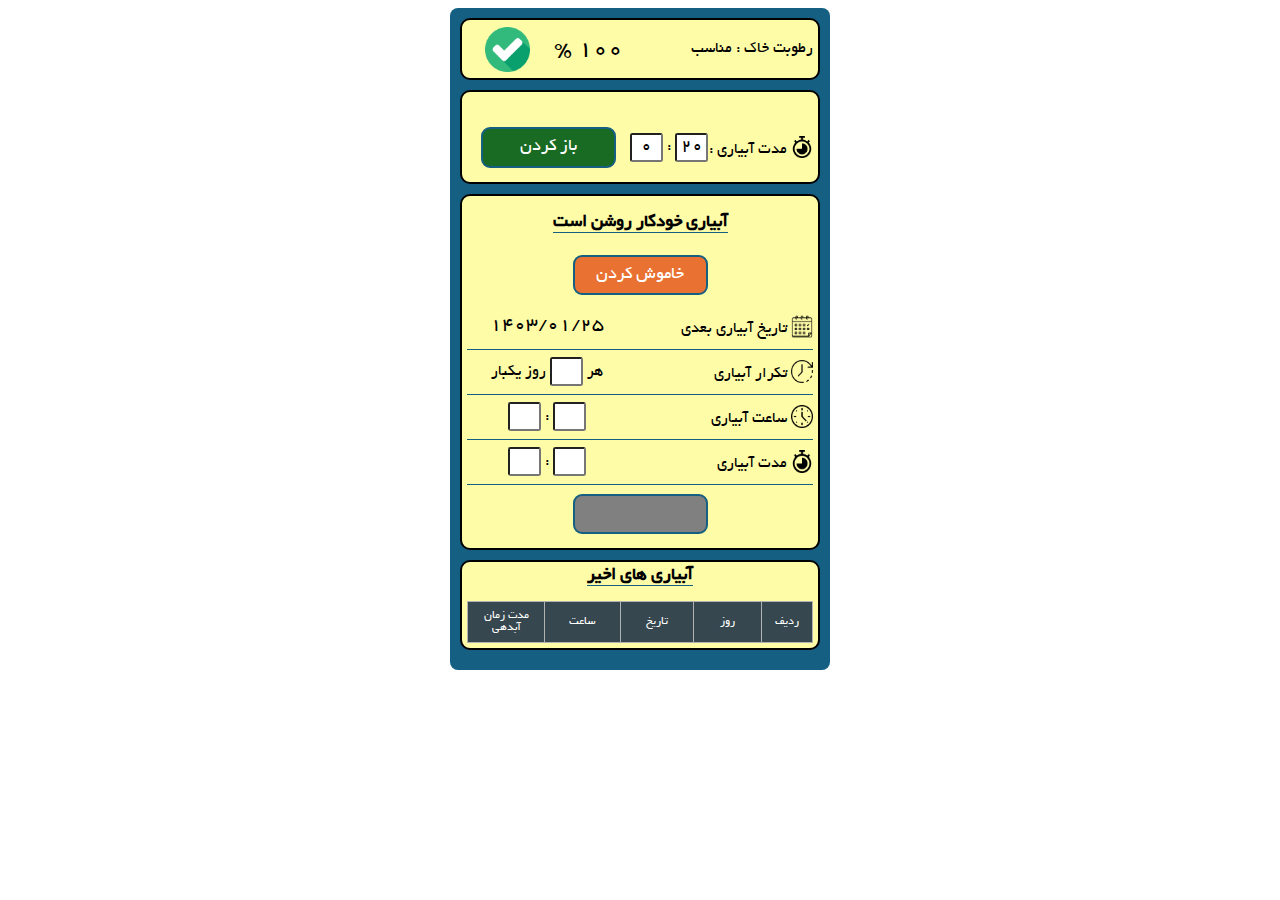
<file: index.html>
<!DOCTYPE html>
<html>
  <head>
    <meta charset="UTF-8" />
    <meta name="viewport" content="width=device-width, initial-scale=1.0" />
    <link rel="stylesheet" type="text/css" href="./public/css/sytle.css" />
    <title>SSG - karkevand</title>
  </head>
  <body>
    <div class="mainContainer">
      <div class="square humidityDiv">
        <table class="humidityTable">
          <tr>
            <td>
              <p>
                رطوبت خاک :
                <span id="humQuality">مناسب</span>
              </p>
            </td>
            <td style="text-align: center">
              <span id="humidityPercent">100 %</span
              ><span>&nbsp;&nbsp;&nbsp;&nbsp;&nbsp;</span>
              <img
                id="checkedPic"
                src="./public/pics/checked.png"
                alt="checked"
                class="humidityPic"
              />
              <img
                id="warningPic"
                src="./public/pics/warning.png"
                alt="warning"
                class="humidityPic displayNone"
              />
              <img
                id="errorPic"
                src="./public/pics/error.png"
                alt="error"
                class="humidityPic displayNone"
              />
            </td>
          </tr>
        </table>
      </div>
      <div class="square valveDiv">
        <table class="valveTable">
          <tr>
            <td style="text-align: center; padding-bottom: 20px" colspan="2">
              <h3 id="valveStatus" class="valveIsClose"></h3>
            </td>
          </tr>
          <tr>
            <td style="width: 45%">
              <table>
                <tr>
                  <td id="irrTimeTd" style="width: 70%">
                    <div>
                      <img src="./public/pics/timer.png" alt="timer" />&nbsp;مدت
                      آبیاری :
                    </div>
                  </td>
                  <td>
                    <div id="irrigating" class="displayNone textCenter">
                      در حال آبیاری...
                    </div>

                    <div id="durationTimeDiv">
                      <div style="display: table; margin: auto">
                        <div style="display: table-cell">
                          <input
                            type="text"
                            name="durationMin"
                            id="durationMin"
                            value="20"
                          />
                        </div>
                        <span>&nbsp;:&nbsp;</span>
                        <div style="display: table-cell">
                          <input
                            type="text"
                            name="durationHour"
                            id="durationHour"
                            value="0"
                          />
                        </div>
                      </div>
                    </div>
                  </td>
                </tr>
              </table>
            </td>
            <td style="width: 40%">
              <div class="buttonDiv">
                <button id="valveButton" class="greenButton">باز کردن</button>
              </div>
            </td>
          </tr>
        </table>
      </div>
      <div class="square autoIrrDiv">
        <table class="autoIrrTable">
          <tr>
            <td colspan="2">
              <h3 id="autoIrrEn">آبیاری خودکار روشن است</h3>
            </td>
          </tr>
          <tr>
            <td style="text-align: center" colspan="2">
              <button id="autoIrrButton" class="redButton">خاموش کردن</button>
            </td>
          </tr>
          <tr>
            <td>
              <img src="./public/pics/calendar.png" alt="timer" /> تاریخ آبیاری
              بعدی
            </td>
            <td>
              <img
                src="./public/pics/cross.png"
                alt="cross"
                name="crossPic"
                class="displayNone"
              />
              <span id="nextIrr" style="font-size: 20px">1403/01/25</span>
            </td>
          </tr>
          <tr>
            <td>
              <img src="./public/pics/reapeat.png" alt="timer" /> تکرار آبیاری
            </td>
            <td>
              <img
                src="./public/pics/cross.png"
                alt="cross"
                name="crossPic"
                class="displayNone"
              />
              <div class="" id="howOftenDiv">
                هر
                <span><input type="text" name="howOften" id="howOften" /></span>
                روز یکبار
              </div>
            </td>
          </tr>
          <tr>
            <td>
              <img src="./public/pics/clock.png" alt="timer" /> ساعت آبیاری
            </td>
            <td>
              <img
                src="./public/pics/cross.png"
                alt="cross"
                name="crossPic"
                class="displayNone"
              />
              <div class="" id="irrClockDiv">
                <span
                  ><span><input type="text" name="minute" id="minute" /></span
                ></span>
                :
                <span
                  ><span><input type="text" name="hour" id="hour" /></span
                ></span>
              </div>
            </td>
          </tr>
          <tr>
            <td>
              <img src="./public/pics/timer.png" alt="timer" /> مدت آبیاری
            </td>
            <td>
              <img
                src="./public/pics/cross.png"
                alt="cross"
                name="crossPic"
                class="displayNone"
              />
              <div class="" id="irrTimeDiv">
                <span
                  ><span
                    ><input
                      type="text"
                      name="AIdurationMin"
                      id="AIdurationMin" /></span
                ></span>
                :
                <span
                  ><span
                    ><input
                      type="text"
                      name="AIdurationHour"
                      id="AIdurationHour" /></span
                ></span>
              </div>
            </td>
          </tr>
          <tr>
            <td style="text-align: center" colspan="2">
              <button id="autoIrrSave" class="loadingButton"></button>
            </td>
          </tr>
        </table>
      </div>
      <div class="square recentIrrDiv">
        <h3>آبیاری های اخیر</h3>
        <div>
          <table class="recordTable">
            <thead>
              <tr>
                <td>ردیف</td>
                <td>روز</td>
                <td>تاریخ</td>
                <td>ساعت</td>
                <td>مدت زمان آبدهی</td>
              </tr>
            </thead>
            <tbody id="recIrr"></tbody>
          </table>
        </div>
      </div>
    </div>

    <!-- <script src="./script/mqtt.js"></script> -->
    <script src="./public/script/logic_http.js"></script>
    <script src="./public/script/irrRec.js"></script>
  </body>
</html>
</file>
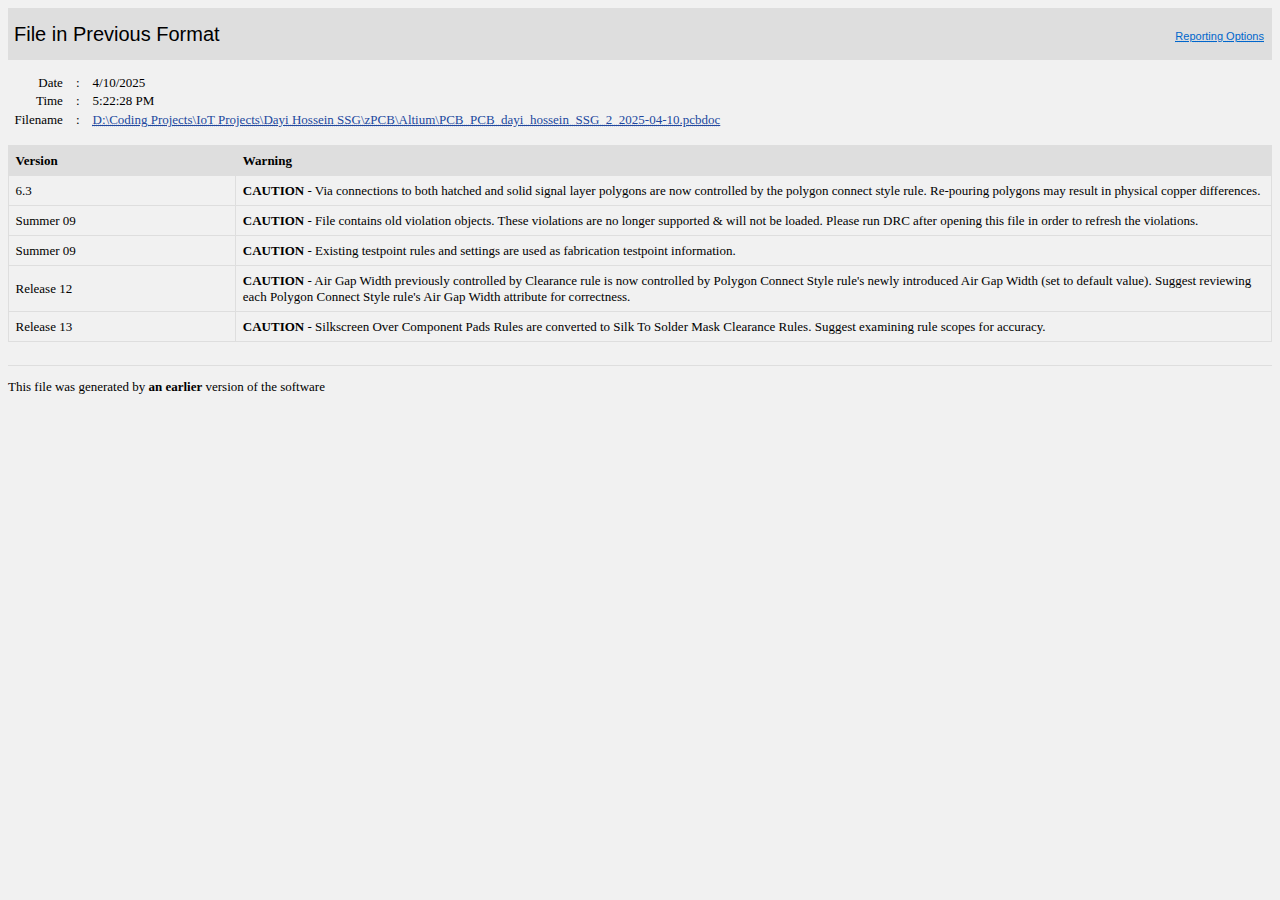
<file: zPCB/Altium/PCB_PCB_dayi_hossein_SSG_2_2025-04-10.pcbdoc.htm>
<html>
    <head>
    <META http-equiv="Content-Type" content="text/html">
        <style type="text/css">
    		h1, h2, h3, h4, h5, h6 { 
    		font-family : 'segoe-ui',arial,sans-serif;
    		font-size:15pt;
    		font-weight:normal;
    		line-height:40px;
    		color : #000;
    		background-color : #dedede;
    			padding: 0.3em;
    		}
    		body { 
    			font-family : verdana;
                        background: #f1f1f1;
			font-size:13px;
    		}
    		td, th {  
    			padding: 0.5em;
    			text-align : left;
    			width: auto;	
    			border:1px solid #DEDEDE;
    		}
    		th { 
    			background-color : #DEDEDE;
    		
    		}
    		th.column1, td.column1 { 
    			text-align: left;
    			width : 18%; 
    		}
    		table { 
    			width : 100%; 
    			border-collapse: collapse;
    			font-size:13px;
    		}
    		.front_matter, .front_matter_column1, .front_matter_column2, .front_matter_column3 {
    			padding-top : 0.1em;
    			padding-bottom : 0.1em;
    			border : 0px solid black;
    			width : auto;
    			vertical-align: top
    		}
    		.front_matter_column1 {
    			text-align : right;
    		}
    		.total_column1, .total_column {
    			font-weight : bold;	
    		}
    		.total_column1 {
    			text-align : right;
    		}
    		.front_matter_column2 {
    			text-align : center;
    		}
    		.front_matter_column3 {
    			text-align : left;
    		}
    		.warning, .error { 
    			color : red;
    			font-weight : bold;
    		}	
    		tr.onmouseout_odd { 
    			/*background-color : #EEEEE0 */
    		}
    		tr.onmouseout_even { 
    			/*background-color : #F3F3E3   */
    		}
    		tr.onmouseover_odd, tr.onmouseover_even { 
    			background-color : #FFF;
    		} 
    		a:link, a:visited, .q a:link,.q a:active,.q {
    			color: #21489e; 
    		}
    		a:link.callback, a:visited.callback { 
    			color: #008000 
    		}
    		a:link.customize, a:visited.customize {
    			position: absolute; 
    			right: 16px; top: 30px;
    			font-family:'segoe ui',arial,tahoma,sans-serif;
    			text-decoration:underline;
    			font-size:11px;
    			color:#0066cc;
    		}	
    		p.contents_level1 {
    			font-weight : bold;
    			font-size : 110%;
    			margin : 0.5em;
    		}
    		p.contents_level2 {
    			position : relative;
    			left : 20px;
    			margin : 0.5em;
    		}

 			HR{
 				border-collapse:collapse;
 				border:none;
 				border-top:1px solid #dedede;
 			}
 	</style>

 		<style type="text/css" media="print">
 			body{
 				background:#fff;
 			}

 			a:link.customize{
 				display:none;
 			}

 			table,th,td,hr{
 				border-color:#999;
 				background:#fff;
 			}
    	</style>
    </head>
    
    <body>
        <a href="dxpprocess://Client:SetupPreferences?Server=PCB|PageName=General" class="customize"><acronym title="dxpprocess://Client:SetupPreferences?Server=PCB|PageName=General">Reporting Options</acronym></a>
        <h1>File in Previous Format</h1>
        
        <table class="front_matter">
            <tr class="front_matter">
            <td class="front_matter_column1">Date</td>
            <td class="front_matter_column2">:</td>
            <td class="front_matter_column3">4/10/2025</td>
            </tr>
            <tr class="front_matter">
            <td class="front_matter_column1">Time</td>
            <td class="front_matter_column2">:</td>
            <td class="front_matter_column3">5:22:28 PM</td>
            </tr>
            <tr class="front_matter">
            <td class="front_matter_column1">Filename</td>
            <td class="front_matter_column2">:</td>
            <td class="front_matter_column3"><a href="file://D:\Coding Projects\IoT Projects\Dayi Hossein SSG\zPCB\Altium\PCB_PCB_dayi_hossein_SSG_2_2025-04-10.pcbdoc" class="file"><acronym title="D:\Coding Projects\IoT Projects\Dayi Hossein SSG\zPCB\Altium\PCB_PCB_dayi_hossein_SSG_2_2025-04-10.pcbdoc">D:\Coding Projects\IoT Projects\Dayi Hossein SSG\zPCB\Altium\PCB_PCB_dayi_hossein_SSG_2_2025-04-10.pcbdoc</acronym></a></td>
            </tr>
        </table>
        
        <br>
        
        <table>
            <tr>
                <th style="text-align : left" colspan="1" class="">Version</th>
                <th style="text-align : left" colspan="1" class="">Warning</th>
            </tr>
    
            <tr class="onmouseout_even" onmouseover="className = 'onmouseover_even'" onmouseout="className = 'onmouseout_even'">
                <td class="column1">6.3</td>
                <td class="column2"><b>CAUTION</b> - Via connections to both hatched and solid signal layer polygons are now controlled by the polygon connect style rule. Re-pouring polygons may result in physical copper differences.</td>
            </tr>
            <tr class="onmouseout_even" onmouseover="className = 'onmouseover_even'" onmouseout="className = 'onmouseout_even'">
                <td class="column1">Summer 09</td>
                <td class="column2"><b>CAUTION</b> - File contains old violation objects. These violations are no longer supported & will not be loaded. Please run DRC after opening this file in order to refresh the violations.</td>
            </tr>
            <tr class="onmouseout_even" onmouseover="className = 'onmouseover_even'" onmouseout="className = 'onmouseout_even'">
                <td class="column1">Summer 09</td>
                <td class="column2"><b>CAUTION</b> - Existing testpoint rules and settings are used as fabrication testpoint information.</td>
            </tr>
            <tr class="onmouseout_even" onmouseover="className = 'onmouseover_even'" onmouseout="className = 'onmouseout_even'">
                <td class="column1">Release 12</td>
                <td class="column2"><b>CAUTION</b> - Air Gap Width previously controlled by Clearance rule is now controlled by Polygon Connect Style rule's newly introduced Air Gap Width (set to default value). Suggest reviewing each Polygon Connect Style rule's Air Gap Width attribute for correctness.</td>
            </tr>
            <tr class="onmouseout_even" onmouseover="className = 'onmouseover_even'" onmouseout="className = 'onmouseout_even'">
                <td class="column1">Release 13</td>
                <td class="column2"><b>CAUTION</b> - Silkscreen Over Component Pads Rules are converted to Silk To Solder Mask Clearance Rules. Suggest examining rule scopes for accuracy.</td>
            </tr>
        </table>
        <br><hr>
        <p>This file was generated by <b>an earlier</b> version of the software</p>
    </body>
</html>
</file>
<file: public/css/sytle.css>
@font-face {
  font-family: yekan;
  src: url(../fonts/Yekan.ttf);
}
* {
  direction: rtl;
  font-family: yekan;
}

h3 {
  border-bottom: #155f82 1px solid;
  width: fit-content;
  margin: auto;
}

input {
  text-align: center;
  width: 2.8vh;
  height: 2.6vh;
  font-size: 2vh;
  border-radius: 0.3vh;
}
img {
  width: 2.5vh;
  display: inline-block;
  vertical-align: middle;
}
.textCenter {
  text-align: center;
}
.mainContainer {
  height: 100%;
  margin: auto;
  width: 360px;
  background-color: #155f82;
  padding: 10px 10px 10px 10px;
  border-radius: 8px;
}
.row {
  display: flex;
  justify-content: space-between;
  margin-bottom: 10px;
}
.square {
  height: fit-content;
  background-color: #fffca8;
  margin-bottom: 10px;
  padding: 5px;
  border: 2.5px black solid;
  border-radius: 10px;
}
.connectionDiv {
  padding: 1.5vh 0 1.5vh 0;
}
.humidityDiv {
}
.valveDiv {
}
.autoIrrDiv {
}
.recentIrrDiv {
}
table {
  width: 100%;
  margin: 0;
  padding: 0;
  border-spacing: 0;
}
table tr td {
  /* border: 1px solid black; */
  padding: 0;
}
.humidityTable tr td {
  width: 50%;
}
.buttonDiv {
  text-align: center;
}
Button {
  width: 15vh;
  height: 4.5vh;
  margin: 1vh 0 1vh 0;
  border-radius: 1vh;
  font-size: 2vh;
  border: 2px solid #155f82;
}
.autoIrrTable tr td:nth-child(2) {
  text-align: center;
}
.autoIrrTable tr {
  height: 5vh;
}
.autoIrrTable tr:nth-child(n + 3):nth-child(-n + 6) {
  border-bottom: 1px #155f82 solid;
}
.autoIrrTable tr:first-child {
  text-align: center;
}
.autoIrrTable {
  border-collapse: collapse;
}
.greenButton {
  background: #196b24;
  color: white;
}
.redButton {
  background: #e97132;
  color: white;
}
.loadingButton {
  background: gray;
}
.saveButton {
  background: #0f9ed5;
  color: white;
}

.ring-container {
  position: relative;
}

.onlineCircle {
  width: 15px;
  height: 15px;
  background-color: #196b24;
  border-radius: 50%;
  position: absolute;
  top: 5px;
  right: 10px;
}
.offlineCircle {
  width: 15px;
  height: 15px;
  background-color: #e97132;
  border-radius: 50%;
  position: absolute;
  top: 5px;
  right: 10px;
}

.ringring {
  border: 3px solid #196b24;
  -webkit-border-radius: 30px;
  height: 25px;
  width: 25px;
  position: absolute;
  right: 2px;
  top: -3px;
  -webkit-animation: pulsate 1s ease-out;
  -webkit-animation-iteration-count: infinite;
  opacity: 0;
}
@-webkit-keyframes pulsate {
  0% {
    -webkit-transform: scale(0.1, 0.1);
    opacity: 0;
  }
  50% {
    opacity: 1;
  }
  100% {
    -webkit-transform: scale(1.2, 1.2);
    opacity: 0;
  }
}

.humidityPic {
  height: 5vh;
  width: 5vh;
}
#humidityPercent {
  font-size: 25px;
}
.redH3 {
  color: #e97132;
}
.greenH3 {
  color: #196b24;
}

#valveStatus {
}
.displayNone {
  display: none;
}
#disConDiv {
  position: fixed;
  top: 0;
  left: 0;
  width: 100%;
  height: 100%;
  background-color: rgba(
    0,
    0,
    0,
    0.5
  ); /* Optional semi-transparent background */
  z-index: 9999; /* Ensures the image is on top of everything */
  text-align: center;
  /* display: flex; */
  justify-content: center;
  align-items: center; /* Centers the image vertically and horizontally */
  flex-direction: column;
}
#disConDiv h1 {
  text-shadow: -1px 1px 0 #fff, 1px 1px 0 #fff, 1px -1px 0 #fff,
    -1px -1px 0 #fff;
}

#disConImg {
  margin-top: 10%; /* Adjust to center vertically */
  max-width: 80%; /* Responsive sizing */
  max-height: 80%;
  width: 20vh;
}
#autoIrrSave:active {
  background-color: #084963;
  color: black;
}
.recordTable {
  margin: auto;
  margin-top: 15px;
  border-collapse: collapse;
  font-size: 12px;
  direction: rtl;
}
.recordTable td {
  width: 150px;
  text-align: center;
}
.recordTable td,
th {
  border: 1px solid #b2b2b2;
  text-align: center;
  padding: 8px 4px;
}
.recordTable td:nth-child(1) {
  background-color: #37474f;
  color: white;
  width: 80px;
}

.recordTable thead {
  color: #fff;
  background-color: #37474f;
}
.recordTable tr:nth-child(even) {
  background-color: #fff;
}
</file>
